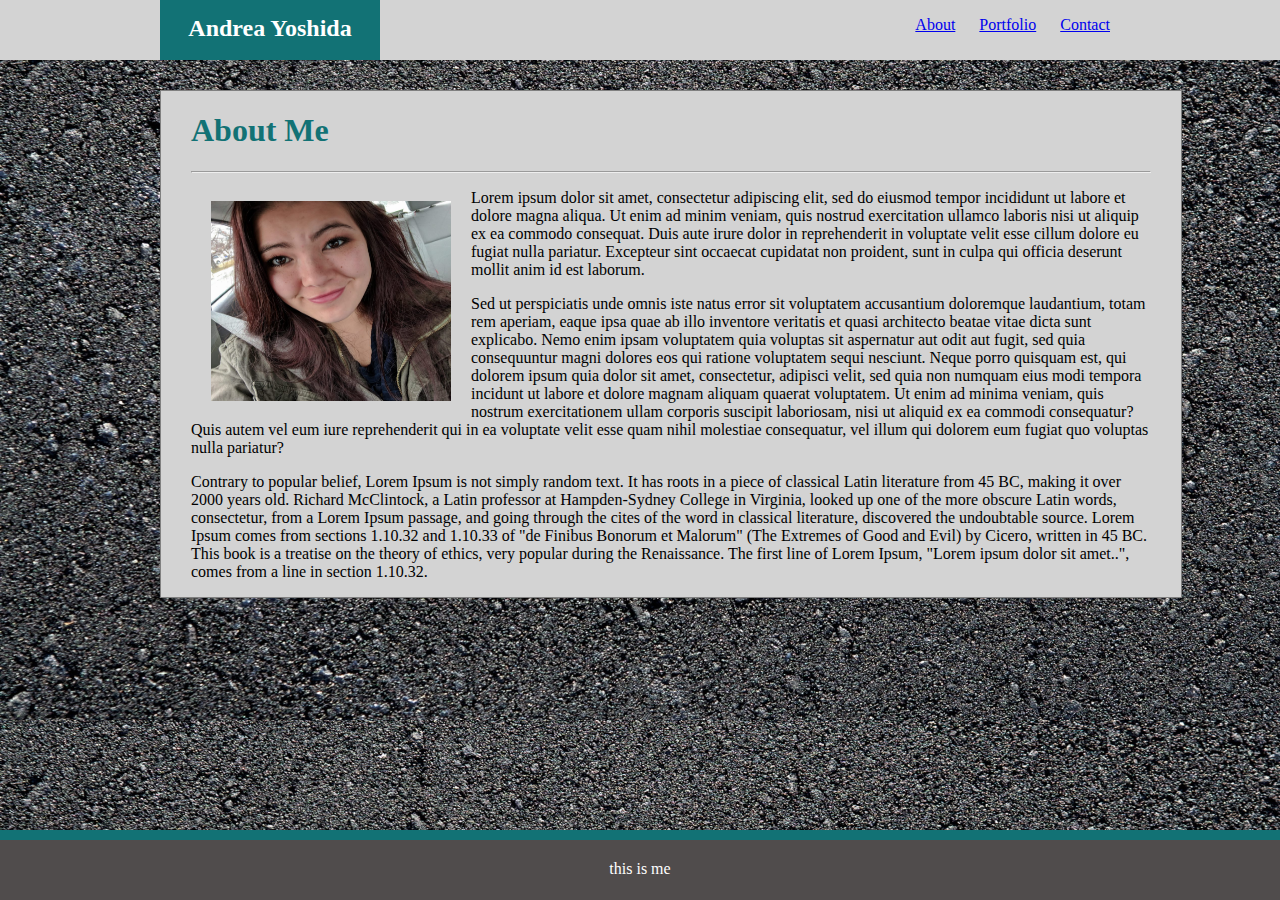
<file: index.html>
<!DOCTYPE html>
<html lang="en">
<head>
    <meta charset="UTF-8">
    <meta name="viewport" content="width=device-width, initial-scale=1.0">
    <meta http-equiv="X-UA-Compatible" content="ie=edge">
    <link rel="stylesheet" type="text/css" href="assets/css/style.css">
    <title>Portfolio</title>
</head>
<body>

    <div class="header">
        <div class="header_wrapper">

                <div id="name">Andrea Yoshida</div>

                <nav>

                    <ul class="nav_items">
                        <li><a href="index.html">About</a></li>
                        <li><a href="portfolio.html">Portfolio</a></li>
                        <li><a href="contact.html">Contact</a></li>
                    </ul>

                </nav>

        </div>
    </div>

    <div class="wrapper">

        <section class="about_me">

            <h1>About Me</h1>
            <hr>
            <img class="profile_pic" src="assets/images/29388542_1833043786762061_3690141986968305664_n.jpg"/>
            <p>
                Lorem ipsum dolor sit amet, consectetur adipiscing elit, sed do eiusmod tempor incididunt ut labore et dolore magna aliqua. Ut enim ad minim veniam, quis nostrud exercitation ullamco laboris nisi ut aliquip ex ea commodo consequat. Duis aute irure dolor in reprehenderit in voluptate velit esse cillum dolore eu fugiat nulla pariatur. Excepteur sint occaecat cupidatat non proident, sunt in culpa qui officia deserunt mollit anim id est laborum.
            </p>
            <p>
                Sed ut perspiciatis unde omnis iste natus error sit voluptatem accusantium doloremque laudantium, totam rem aperiam, eaque ipsa quae ab illo inventore veritatis et quasi architecto beatae vitae dicta sunt explicabo. Nemo enim ipsam voluptatem quia voluptas sit aspernatur aut odit aut fugit, sed quia consequuntur magni dolores eos qui ratione voluptatem sequi nesciunt. Neque porro quisquam est, qui dolorem ipsum quia dolor sit amet, consectetur, adipisci velit, sed quia non numquam eius modi tempora incidunt ut labore et dolore magnam aliquam quaerat voluptatem. Ut enim ad minima veniam, quis nostrum exercitationem ullam corporis suscipit laboriosam, nisi ut aliquid ex ea commodi consequatur? Quis autem vel eum iure reprehenderit qui in ea voluptate velit esse quam nihil molestiae consequatur, vel illum qui dolorem eum fugiat quo voluptas nulla pariatur?
            </p>
            <p>
                Contrary to popular belief, Lorem Ipsum is not simply random text. It has roots in a piece of classical Latin literature from 45 BC, making it over 2000 years old. Richard McClintock, a Latin professor at Hampden-Sydney College in Virginia, looked up one of the more obscure Latin words, consectetur, from a Lorem Ipsum passage, and going through the cites of the word in classical literature, discovered the undoubtable source. Lorem Ipsum comes from sections 1.10.32 and 1.10.33 of "de Finibus Bonorum et Malorum" (The Extremes of Good and Evil) by Cicero, written in 45 BC. This book is a treatise on the theory of ethics, very popular during the Renaissance. The first line of Lorem Ipsum, "Lorem ipsum dolor sit amet..", comes from a line in section 1.10.32.
            </p>

        </section>

        <div class="clearfix"></div>

    </div>

    <footer>this is me</footer>

</body>
</html>
</file>
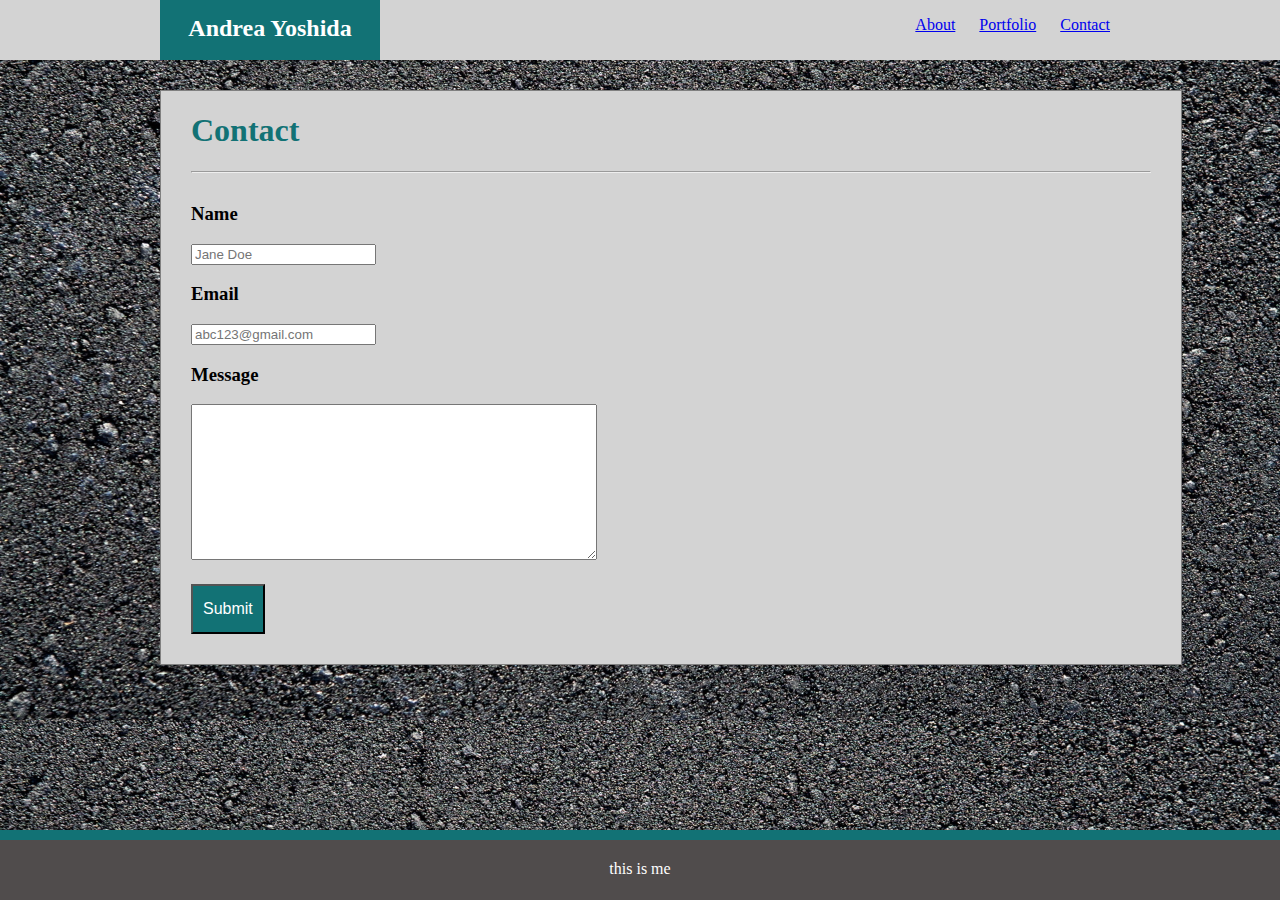
<file: contact.html>
<!DOCTYPE html>
<html lang="en">
<head>
    <meta charset="UTF-8">
    <meta name="viewport" content="width=device-width, initial-scale=1.0">
    <meta http-equiv="X-UA-Compatible" content="ie=edge">
    <link rel="stylesheet" type="text/css" href="assets/css/style.css">
    <title>Portfolio</title>
</head>
<body>

    <div class="header">
        <div class="header_wrapper">

                <div id="name">Andrea Yoshida</div>

                <nav>

                    <ul class="nav_items">
                        <li><a href="index.html">About</a></li>
                        <li><a href="portfolio.html">Portfolio</a></li>
                        <li><a href="contact.html">Contact</a></li>
                    </ul>

                </nav>

        </div>
    </div>

    <div class="wrapper">

        <section class="about_me">

            <h1>Contact</h1>
            <hr>

            <form>

                <h3>Name</h3>
                <input type="text" name="name" placeholder="Jane Doe">                    
            
                <h3>Email</h3>
                <input type="text" name="email" placeholder="abc123@gmail.com">

                <h3>Message</h3>
                <textarea></textarea>

                <br>
                
                <button>Submit</button>

            </form>
            
        </section>

    </div>

    <footer>this is me</footer>



</body>
</html>
</file>
<file: assets/css/style.css>
/* This is my basic display pages settings */
body {
    margin: 0;
    background-image: url("../images/background_pavement.jpg"); 
    -webkit-background-size: cover;
    -moz-background-size: cover;
    -o-background-size: cover;
    background-size: cover;
}

.wrapper {
    margin: auto;
    width: 960px;
}

.header_wrapper {
    height: 30px;
    margin: auto;
    width: 960px;
}

.header {
    background-color: lightgrey;
    height: 60px;
}

.nav_items {
    position: relative;
    float: right;
}

.nav_items li {
    display: inline-block;
    padding: 0px 10px;
}

#name {
    float: left;
    position: absolute;
    background-color: rgb(18, 114, 117);
    color: white;
    height: 30px;
    font-weight: bold;
    font-size: 24px;
    width: 200px;
    text-align: center;
    padding: 15px 10px;
}

h1 {
    color: rgb(18, 114, 117);
}

footer {
    background-color: rgb(80, 76, 76);
    height: 40px;
    width: 100%;
    text-align: center;
    padding-top: 20px;
    border-top: 10px solid rgb(18, 114, 117);
    bottom: 0;
    position: absolute;
    color: white;
}

/* This is my index settings */

.about_me {
    background-color: lightgrey;
    width: 960px;
    padding: 0px 30px;
    margin: 30px 0px;
    border: 1px solid grey;
}

.profile_pic {
    width: 25%;
    float: left;
    margin: 20px;
}

/* This is my Portfolio settings */


.portfolio {
    background-color: lightgrey;
    width: 960px;
    padding: 0px 30px;
    margin: 30px 0px;
    border: 1px solid grey;
}

.portfolio_items {
    position: relative;
    color: white;
    display: inline-block;
    width: 200px;
    height: 200px;
    margin: 30px;
}

img {
    width: 200px;
    height: 200px;
}

.clearfix {
    clear: both;
}

h2 {
    position: absolute;
    background-color: rgb(18, 114, 117);
    display: block;
    width: 200px;
    height: 30px;
    bottom: 0;
    text-align: center;

}
/* This is my Contact settings */

form {
    margin: 30px 0px;
}

textarea {
    width: 400px;
    height: 150px;
}

button {
    background-color: rgb(18, 114, 117);
    height: 50px;
    color: white;
    font-size: 16px;
    padding: 10px;
    margin-top: 20px;
}
</file>
